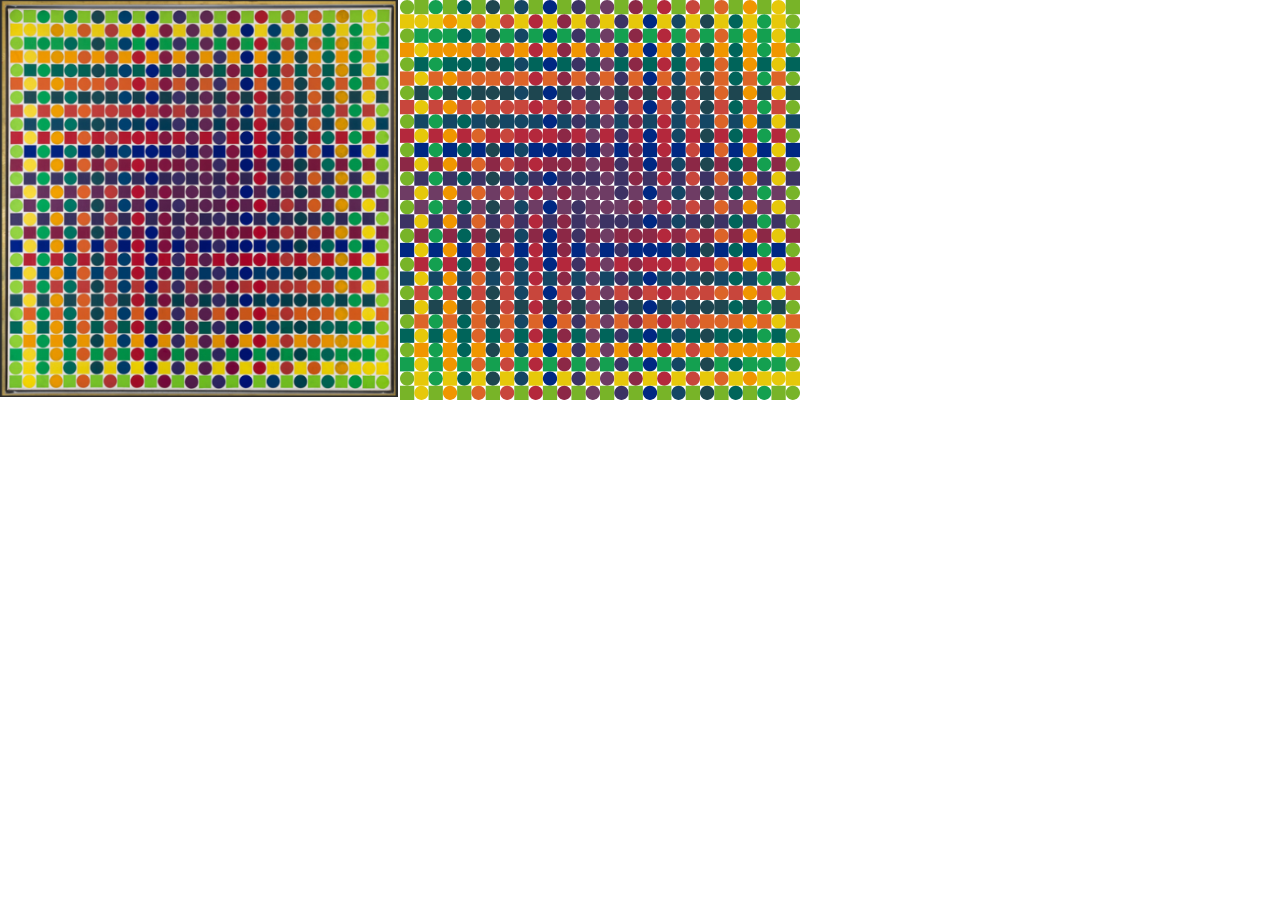
<file: tp1/index.html>
<!DOCTYPE html>
<html>
<head>
  <meta charset="utf-8">
  <meta name="viewport" content="width=device-width, initial-scale=1.0">

  <!-- PLEASE NO CHANGES BELOW THIS LINE (UNTIL I SAY SO) -->
  <script language="javascript" type="text/javascript" src="libraries/p5.min.js"></script>
  <script language="javascript" type="text/javascript" src="funciones.js"></script>
  <script language="javascript" type="text/javascript" src="tp1.js"></script>
  <!-- OK, YOU CAN MAKE CHANGES BELOW THIS LINE AGAIN -->

  <style>
    body {
      padding: 0;
      margin: 0;
    }
  </style>
</head>

<body>
</body>
</html>
</file>
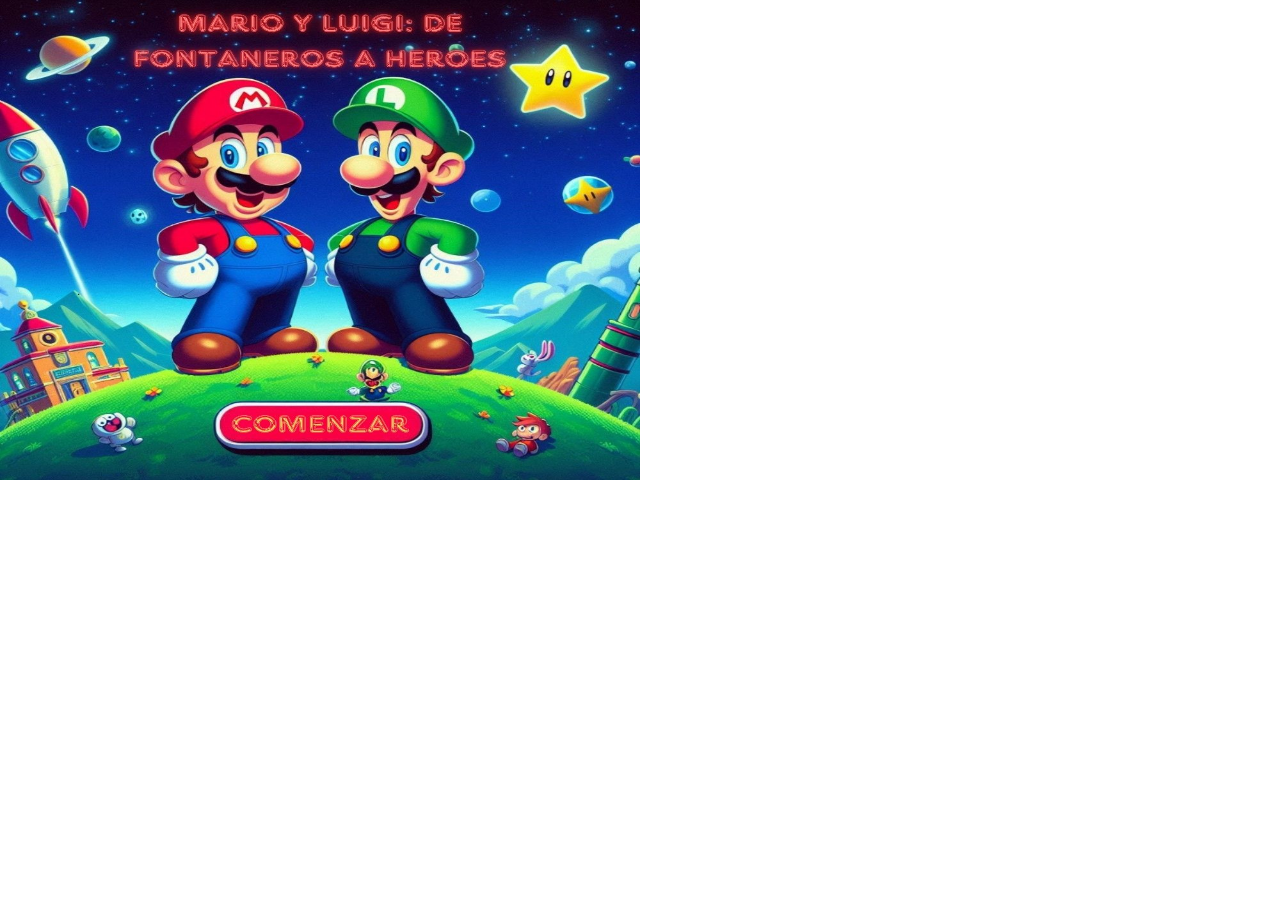
<file: tpfinalparte1/index.html>
<!DOCTYPE html>
<html>
<head>
  <meta charset="utf-8">
  <meta name="viewport" content="width=device-width, initial-scale=1.0">

  <!-- PLEASE NO CHANGES BELOW THIS LINE (UNTIL I SAY SO) -->
  <script language="javascript" type="text/javascript" src="libraries/p5.min.js"></script>
  <script language="javascript" type="text/javascript" src="libraries/p5.sound.min.js"></script>
  <script language="javascript" type="text/javascript" src="funciones.js"></script>
  <script language="javascript" type="text/javascript" src="otros.js"></script>
  <script language="javascript" type="text/javascript" src="tpfinalparte1.js"></script>
  <!-- OK, YOU CAN MAKE CHANGES BELOW THIS LINE AGAIN -->

  <style>
    body {
      padding: 0;
      margin: 0;
    }
  </style>
</head>

<body>
</body>
</html>
</file>
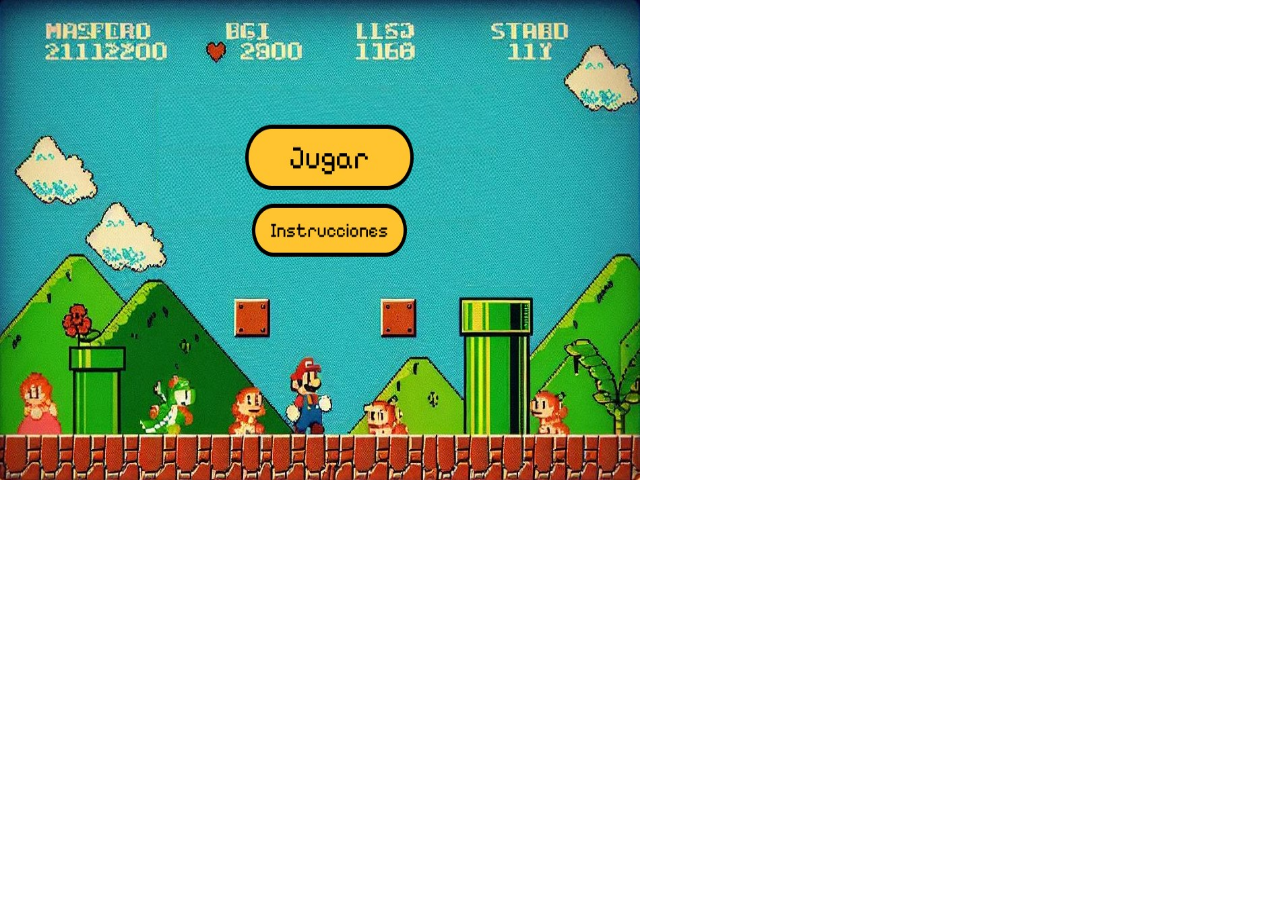
<file: tpfinalparte2/index.html>
<!DOCTYPE html>
<html>
<head>
  <meta charset="utf-8">
  <meta name="viewport" content="width=device-width, initial-scale=1.0">

  <!-- PLEASE NO CHANGES BELOW THIS LINE (UNTIL I SAY SO) -->
  <script language="javascript" type="text/javascript" src="libraries/p5.min.js"></script>
  <script language="javascript" type="text/javascript" src="libraries/p5.sound.min.js"></script>
  <script language="javascript" type="text/javascript" src="arma.js"></script>
  <script language="javascript" type="text/javascript" src="base.js"></script>
  <script language="javascript" type="text/javascript" src="enemigos.js"></script>
  <script language="javascript" type="text/javascript" src="juego.js"></script>
  <script language="javascript" type="text/javascript" src="pantalla_creditos.js"></script>
  <script language="javascript" type="text/javascript" src="pantalla_ganaste.js"></script>
  <script language="javascript" type="text/javascript" src="pantalla_inicio.js"></script>
  <script language="javascript" type="text/javascript" src="pantalla_instrucciones.js"></script>
  <script language="javascript" type="text/javascript" src="pantalla_perdiste.js"></script>
  <script language="javascript" type="text/javascript" src="personaje.js"></script>
  <script language="javascript" type="text/javascript" src="programa_principal.js"></script>
  <script language="javascript" type="text/javascript" src="proyectiles.js"></script>
  <script language="javascript" type="text/javascript" src="tpfinalparte2.js"></script>
  <!-- OK, YOU CAN MAKE CHANGES BELOW THIS LINE AGAIN -->

  <style>
    body {
      padding: 0;
      margin: 0;
    }
  </style>
</head>

<body>
</body>
</html>
</file>
